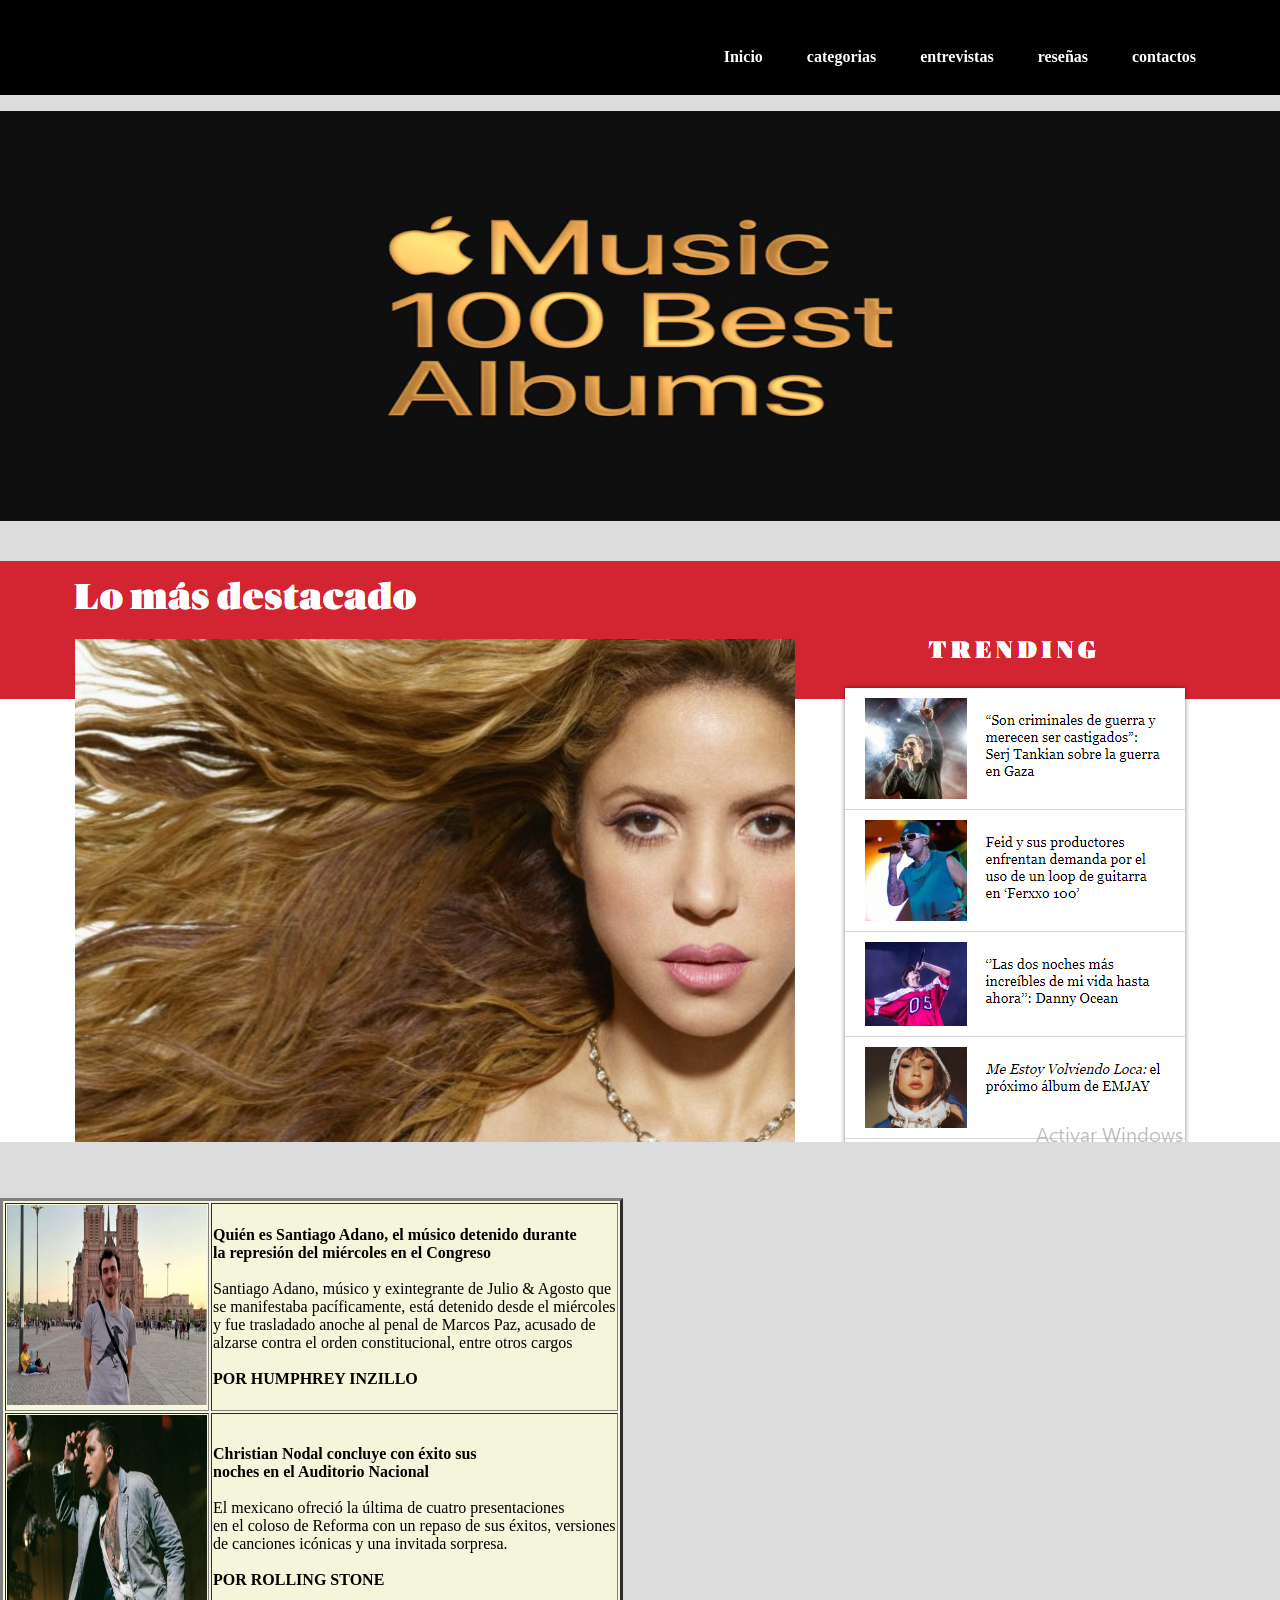
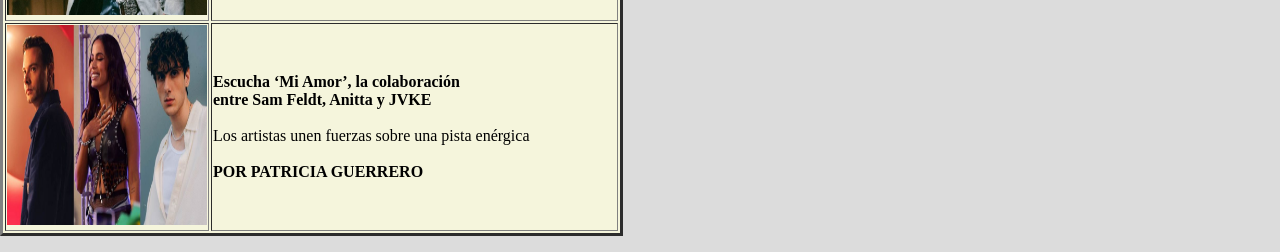
<file: index.html>
<!DOCTYPE html>
<html lang="en">
<head>
    <meta charset="UTF-8">
    <meta name="viewport" content="width=device-width, initial-scale=1.0">
    <title>inicio</title>
    <link rel="stylesheet" href="style.css">
</head>
<body>
    <header>
        <nav>
            <h1></h1>
            <ul>
                <li><a href="inicio.html">Inicio</a> </li>
                <li><a href="revista.html">categorias</a> </li>
                <li><a href="">entrevistas</a> </li>
                <li><a href="">reseñas</a> </li>
                <li><a href="contactos.html">contactos</a> </li>
            </ul>
        </nav>
    </header>
    
<p align="center">
<img src="mu.jpg" width="100%" height="410px">
</center>
<br>
<br>
<br>
<img src="7.png">
<br><br><br>
<p aling="left">
<table border="3" >
    <tr>
        <td><img src="8.jpg" width="200px" height="200px" ></td>
        <td>
            <b>Quién es Santiago Adano, el músico detenido durante<br> la represión del miércoles en el Congreso</b><br><br>
            Santiago Adano, músico y exintegrante de Julio & Agosto que<br> se manifestaba pacíficamente, está detenido desde el miércoles <br>y fue trasladado anoche al penal de Marcos Paz, acusado de <br>alzarse contra el orden constitucional, entre otros cargos
           <br><br> <b>POR HUMPHREY INZILLO</b>
            </td>
    </tr>
    <tr>
        <td><img src="9.jpg" width="200px" height="200px" ></td>
        <td><b>Christian Nodal concluye con éxito sus<br> noches en el Auditorio Nacional</b><br>
            <br>El mexicano ofreció la última de cuatro presentaciones<br> en el coloso de Reforma con un repaso de sus éxitos, versiones<br> de canciones icónicas y una invitada sorpresa.
           <br><br> <b>POR ROLLING STONE</b></td>
    </tr>
    <tr>
        <td><img src="10.jpg" width="200px" height="200px" ></td>
        <td><b>Escucha ‘Mi Amor’, la colaboración<br> entre Sam Feldt, Anitta y JVKE<br></b><br>
            Los artistas unen fuerzas sobre una pista enérgica<br><br>
            <b>POR PATRICIA GUERRERO</b></td>
    </tr>
</table>
</p>
</body>
</html>
</file>
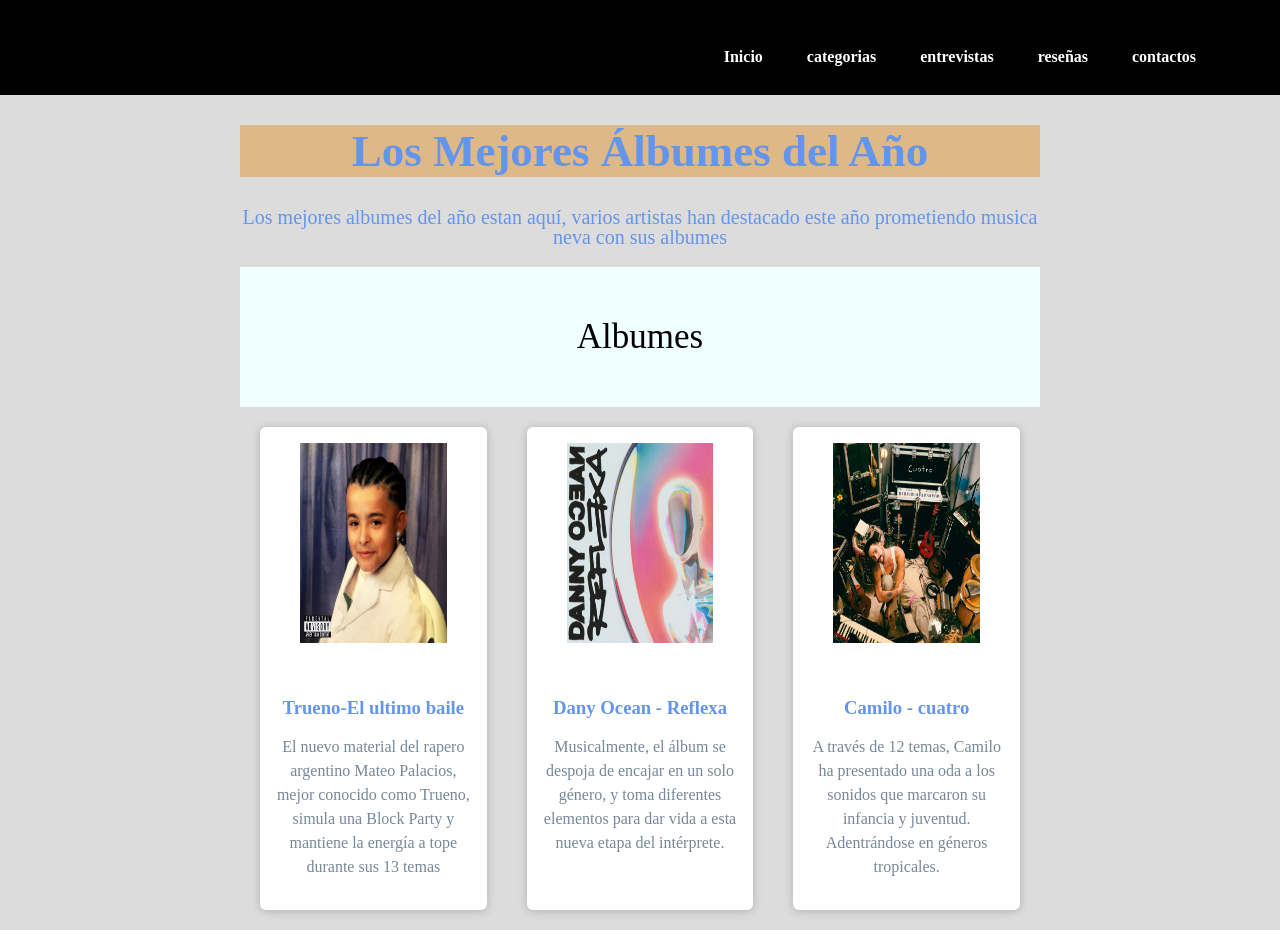
<file: categorias.html>
<!DOCTYPE html>
<html lang="en">
<head>
    <meta charset="UTF-8">
    <meta name="viewport" content="width=device-width, initial-scale=1.0">
    <title>Revista</title>
    <link rel="stylesheet" href="style.css">
</head>
<body>
    <header>
        <nav>
            <h1></h1>
            <ul>
                <li><a href="inicio.html">Inicio</a> </li>
                <li><a href="revista.html">categorias</a> </li>
                <li><a href="">entrevistas</a> </li>
                <li><a href="">reseñas</a> </li>
                <li><a href="contactos.html">contactos</a> </li>
            </ul>
        </nav>
    </header>
    
    <div class="container">
        <div  class="titulo">
            <h1>Los Mejores Álbumes del Año</h1>
            </div>
        <p class="intro">Los mejores albumes del año estan aquí, varios artistas han destacado este año prometiendo musica neva con sus albumes</p>
        <div class="albumes"><p>Albumes</p></div>

        <div class="container2">
            <div class="card">
                <figure>
                    <img src="1.jpg">
            
                </figure>
                <div class="contenido">
                    <h3>Trueno-El ultimo baile</h3>
                    <p>El nuevo material del rapero argentino Mateo Palacios, mejor conocido como Trueno, 
                        simula una Block Party y mantiene la energía a tope durante sus 13 temas</p>
                </div>
            </div>
            <div class="card">
                <figure>
                    
                    <img src="2.jfif">
            
                </figure>
                <div class="contenido">
                    <h3>Dany Ocean - Reflexa</h3>
                    <p>Musicalmente, el álbum se despoja de encajar en un solo género,
                         y toma diferentes elementos para dar vida a esta nueva etapa del intérprete.</p>
                </div>
            </div>
            <div class="card">
                <figure>
                    <img src="6.jpg">
            
                </figure>
                <div class="contenido">
                    <h3>Camilo - cuatro </h3>
                    <p>A través de 12 temas, Camilo ha presentado una oda a los sonidos que marcaron 
                        su infancia y juventud. Adentrándose en géneros tropicales.</p>
                </div>
            </div>
        </div>

</body>
</html>
</file>
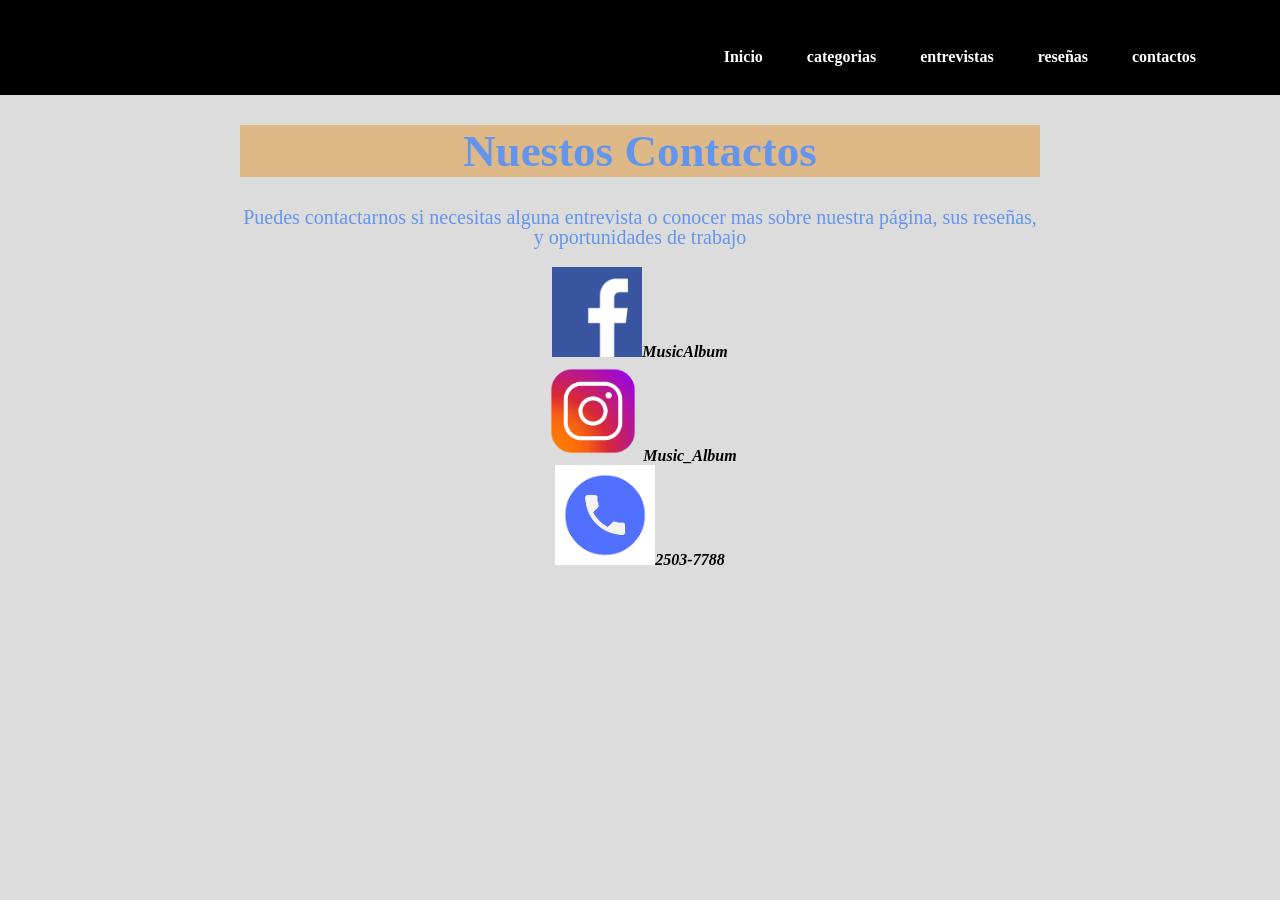
<file: contactos.html>
<!DOCTYPE html>
<html lang="en">
<head>
    <meta charset="UTF-8">
    <meta name="viewport" content="width=device-width, initial-scale=1.0">
    <title>contactos</title>
    <link rel="stylesheet" href="style.css">
</head>
<body>
    <header>
        <nav>
            <h1></h1>
            <ul>
                <li><a href="inicio.html">Inicio</a> </li>
                <li><a href="revista.html">categorias</a> </li>
                <li><a href="">entrevistas</a> </li>
                <li><a href="">reseñas</a> </li>
                <li><a href="contactos.html">contactos</a> </li>
            </ul>
        </nav>
    </header>
    <div class="container">
        <div  class="titulo">
            <h1>Nuestos Contactos</h1>
            </div>
        <p class="intro">Puedes contactarnos si necesitas alguna entrevista o conocer mas sobre nuestra página, sus reseñas, y oportunidades de trabajo</p>

        </div>
        <center>
<img src="f.png" width="90px" height="90px"><b><i>MusicAlbum<br></i></b>
<img src="i.png" width="100px" height="100px"><b><i>Music_Album<br></i></b>
<img src="t.png" width="100px" height="100px"><b><i>2503-7788<br></i></b>
</center>
</body>
</html>
</file>
<file: style.css>
*{
    box-sizing: border-box;
    font-family: raleway;
}
nav{
    background-color: black;
    display: flex;
    align-items: center;
    justify-content: space-between;
    padding-top: 20px;
    padding-left: 5%;
    padding-right: 5%;
    font-weight: bold;
}
h1{
    font-size: 45px;
}

ul li{
    display: inline-block;
    padding: 0px 20px;
}
a{
    color: white;
    text-decoration: none;
}
a:hover{
    color: aqua;
}

body{
    margin: 0;
    background-color: gainsboro;
}
.container{
    max-width: 800px;
    margin: auto;
    text-align: center;
    color: cornflowerblue;
}
.titulo{
    background-color: burlywood;
    font-size: 35px;
}
.intro{
    font-size: 20px;
    font-style: garamond;
    line-height: 20px;
}
.albumes{
    background-color: azure;
    font-size: 35px;
    padding: 15px;
    color: black;   
  
}

.container2{
    width: 100%;
    display: flex;
    max-width: 1100px;
}
.card{
    width: 100%;
    margin: 20px;
    border-radius: 6px;
    overflow: hidden;
    background: #fff;
    box-shadow: 0px 1px 10px rgba(0,0,0,0.2);
    cursor: default;
    transition: all 400ms ease;

}
.card:hover{
    box-shadow: 5px 5px 20px rgba(0,0,0,0.4);
    transform: translate(-3%);
}

.card img{
    width: 100%;
    height: 200px;

}
.card .contenido{
    padding: 15px;
    text-align: center;
}
.card .contenido p{
    line-height: 1.5;
    color: lightslategray;
}
.card .contenido h3{
    margin-bottom: 15px;
}
table{
    background-color: beige;
}
</file>
